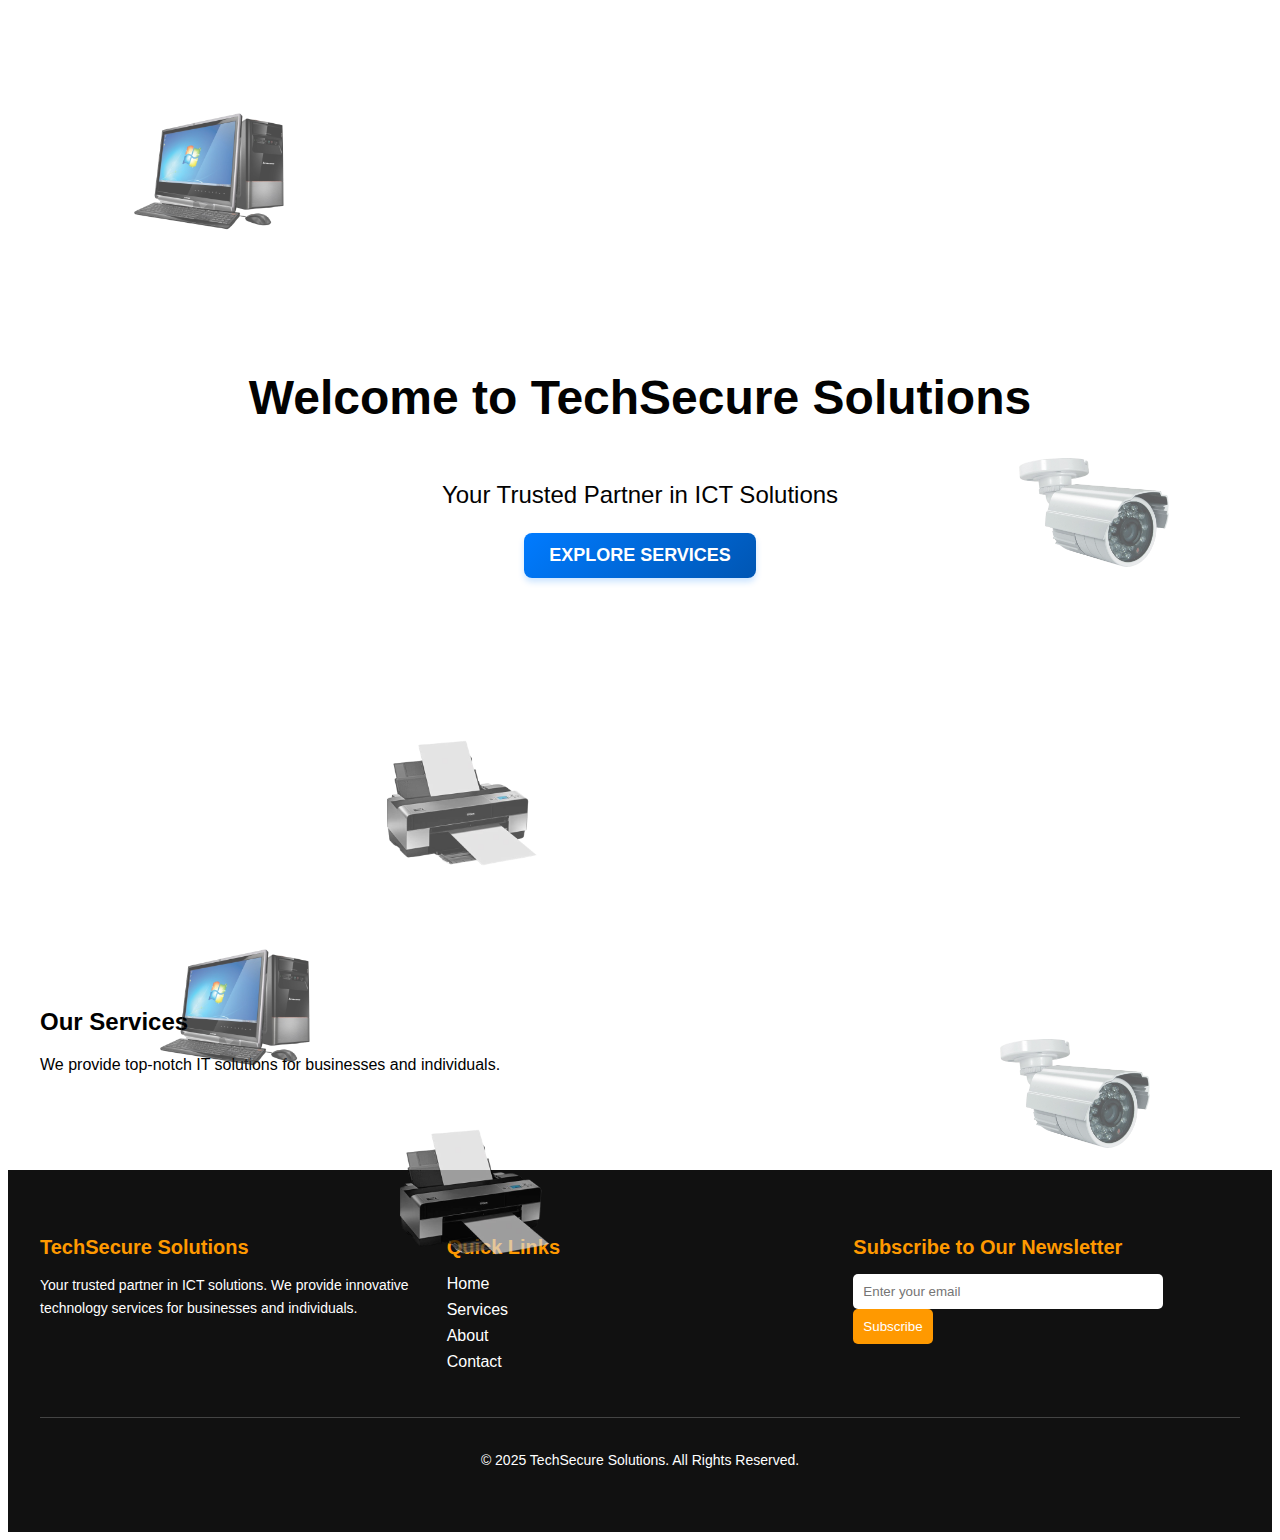
<file: index.html>
<head>
    <title>TechSecure Solutions</title>
    <link rel="stylesheet" href="css/style.css">
</head>
<body>
    <div class="hero">
        <h1>Welcome to TechSecure Solutions</h1>
        <p>Your Trusted Partner in ICT Solutions</p>
        <a href="services.html" class="explore-btn">Explore Services</a>
    
        <img src="imgs/img1.png" class="floating-img img1" alt="Tech 1">
        <img src="imgs/img2.png" class="floating-img img2" alt="Tech 2">
        <img src="imgs/img3.png" class="floating-img img3" alt="Tech 3">
    </div>
    
    <div class="container services" id="services">
        <div class="text-center">
            <h2 class="fw-bold">Our Services</h2>
            <p class="text-muted">We provide top-notch IT solutions for businesses and individuals.</p>
        </div>
        <div class="row mt-4">
        <img src="imgs/img1.png" class="floating-img img1" alt="Tech 1">
        <img src="imgs/img2.png" class="floating-img img2" alt="Tech 2">
        <img src="imgs/img3.png" class="floating-img img3" alt="Tech 3">
        </div>
    </div>

    <!-- Footer -->
    <footer class="footer">
        <div class="container">
            <div class="footer-content">
                <!-- Company Info -->
                <div class="footer-section about">
                    <h2>TechSecure Solutions</h2>
                    <p>Your trusted partner in ICT solutions. We provide innovative technology services for businesses and individuals.</p>
                    <div class="social-icons">
                        <a href="#"><i class="fab fa-facebook"></i></a>
                        <a href="#"><i class="fab fa-twitter"></i></a>
                        <a href="#"><i class="fab fa-linkedin"></i></a>
                        <a href="#"><i class="fab fa-instagram"></i></a>
                    </div>
                </div>
    
                <div class="footer-section links">
                    <h2>Quick Links</h2>
                    <ul>
                        <li><a href="#">Home</a></li>
                        <li><a href="services.html">Services</a></li>
                        <li><a href="https://victorportfolio1.vercel.app/">About</a></li>
                        <li><a href="Contact.html">Contact</a></li>
                    </ul>
                </div>
    
                <div class="footer-section newsletter">
                    <h2>Subscribe to Our Newsletter</h2>
                    <form action="#">
                        <input type="email" placeholder="Enter your email" required>
                        <button type="submit">Subscribe</button>
                    </form>
                </div>
            </div>
    
            <div class="footer-bottom">
                <p>&copy; 2025 TechSecure Solutions. All Rights Reserved.</p>
            </div>
        </div>
    </footer>
</body>
</file>
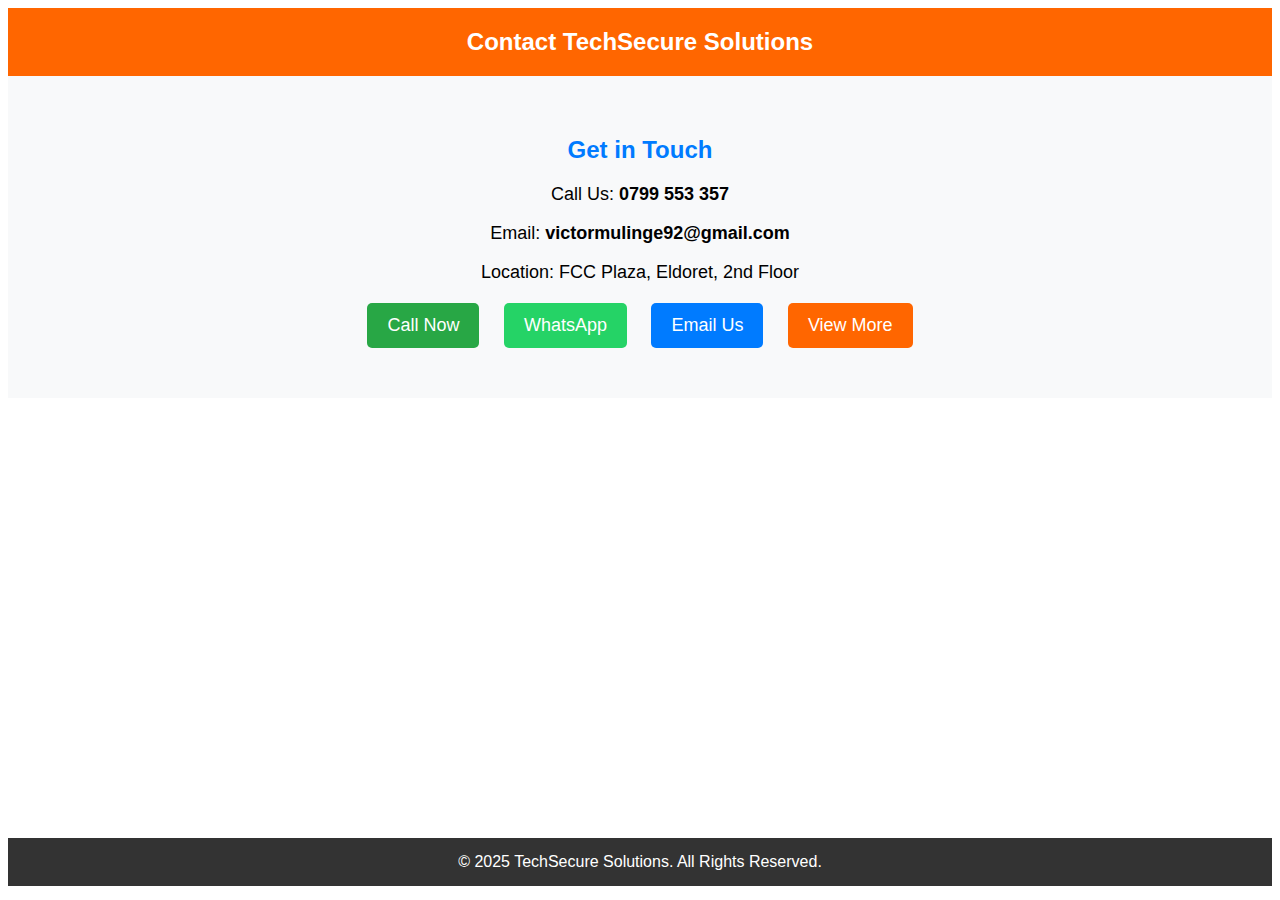
<file: Contact.html>
<!DOCTYPE html>
<html lang="en">
<head>
    <title>Contact Us - TechSecure Solutions</title>
    <style>
        body {
            font-family: Arial, sans-serif;
        }
        .contact-header {
            background-color: #ff6600;
            color: white;
            text-align: center;
            padding: 20px;
            font-size: 24px;
            font-weight: bold;
        }
        .contact-info {
            background: #f8f9fa;
            padding: 40px;
            text-align: center;
        }
        .contact-info h2 {
            color: #007bff;
        }
        .contact-info p {
            font-size: 18px;
            margin-bottom: 10px;
        }
        .contact-buttons a {
            margin: 10px;
            padding: 12px 20px;
            font-size: 18px;
            border-radius: 5px;
            text-decoration: none;
            display: inline-block;
        }
        .call-btn {
            background-color: #28a745;
            color: white;
        }
        .whatsapp-btn {
            background-color: #25D366;
            color: white;
        }
        .email-btn {
            background-color: #007bff;
            color: white;
        }
        .view-more-btn {
            background-color: #ff6600;
            color: white;
        }
        .map-container {
            width: 100%;
            height: 400px;
            margin-top: 20px;
        }
        .footer {
            background: #333;
            color: white;
            text-align: center;
            padding: 15px;
            margin-top: 20px;
        }
    </style>
</head>
<body>
    <div class="contact-header">
        Contact TechSecure Solutions
    </div>
    <div class="contact-info">
        <h2>Get in Touch</h2>
        <p><i class="fas fa-phone"></i> Call Us: <b>0799 553 357</b></p>
        <p><i class="fas fa-envelope"></i> Email: <b>victormulinge92@gmail.com</b></p>
        <p><i class="fas fa-map-marker-alt"></i> Location: FCC Plaza, Eldoret, 2nd Floor</p>
        
        <div class="contact-buttons">
            <a href="tel:+254799553357" class="call-btn"><i class="fas fa-phone"></i> Call Now</a>
            <a href="https://wa.me/254799553357" class="whatsapp-btn"><i class="fab fa-whatsapp"></i> WhatsApp</a>
            <a href="mailto:victormulinge92@gmail.com" class="email-btn"><i class="fas fa-envelope"></i> Email Us</a>
            <a href="https://victorportfolio1.vercel.app/" target="_blank" class="view-more-btn"><i class="fas fa-globe"></i> View More</a>
        </div>
    </div>
    <div class="map-container">
        <iframe 
            src="https://maps.app.goo.gl/AMNRuLeVz1QkiUbBA" 
            width="100%" 
            height="400" 
            style="border:0;" 
            allowfullscreen="" 
            loading="lazy">
        </iframe>
    </div>
    <div class="footer">
        &copy; 2025 TechSecure Solutions. All Rights Reserved.
    </div>
</body>
</html>
</file>
<file: css/style.css>
body {
            font-family: 'Poppins', sans-serif;
            background: url('https://th.bing.com/th/id/OIP.IVd6t2VR2JvQzi_nNpPGxwHaEo?w=245&h=180&c=7&r=0&o=5&dpr=1.8&pid=1.7') no-repeat center center/cover;
        
        }
        /* Hero Section */
        .hero {

            height: 100vh;
            color: rgb(2, 2, 2);
            text-align: center;
            display: flex;
            flex-direction: column;
            justify-content: center;
            align-items: center;
            position: relative;
        }

        .hero h1, .hero p {
            position: relative;
            
        }
        .hero h1 {
            font-size: 3rem;
            font-weight: bold;
        }
        .hero p {
            font-size: 1.5rem;
        }
        .btn-custom {
            padding: 12px 25px;
            font-size: 18px;
            margin-top: 20px;
        }

        /* Services Section */
        .services {
        position: relative;
        
        color:;
        padding: 80px 0;
    }



   

    /* Service Card Styles */
    .service-card {
        background: rgba(255, 255, 255, 0.15);
        backdrop-filter: blur(5px);
        padding: 30px;
        border-radius: 10px;
        box-shadow: 0 4px 8px rgba(0, 0, 0, 0.2);
        text-align: center;
        transition: 0.3s;
    }

    .service-card:hover {
        transform: translateY(-5px);
        background: rgba(255, 255, 255, 0.25);
    }

    .service-card i {
        font-size: 40px;
        color: #f8f9fa;
        margin-bottom: 15px;
    }

    .service-card h4 {
        font-size: 1.5rem;
        margin-bottom: 10px;
    }

    .service-card p {
        font-size: 1rem;
    }
        

       
        a.explore-btn {
        display: inline-block;
        padding: 12px 25px;
        font-size: 18px;
        font-weight: bold;
        text-transform: uppercase;
        text-decoration: none;
        color: #fff;
        background: linear-gradient(135deg, #007bff, #0056b3);
        border-radius: 8px;
        transition: all 0.3s ease-in-out;
        box-shadow: 0 4px 6px rgba(0, 123, 255, 0.2);
    }

a.explore-btn:hover {
    background: linear-gradient(135deg, #0056b3, #003f7f);
    transform: scale(1.05);
    box-shadow: 0 6px 10px rgba(0, 123, 255, 0.3);
}

.floating-img {
    position: absolute;
    width: 150px;
    opacity: 0.7;
    animation: float 6s infinite alternate ease-in-out;
}

.img1 { top: 10%; left: 10%; animation-delay: 0s; }
.img2 { top: 50%; left: 80%; animation-delay: 1s; }
.img3 { top: 80%; left: 30%; animation-delay: 2s; }

@keyframes float {
    0% { transform: translateY(0px); }
    100% { transform: translateY(-20px); }
}

   /* Footer Styling */
.footer {
    background: #111;
    color: white;
    padding: 50px 20px;
    font-family: Arial, sans-serif;
}

.container {
    max-width: 1200px;
    margin: auto;
}

.footer-content {
    display: flex;
    justify-content: space-between;
    flex-wrap: wrap;
    gap: 20px;
}

.footer-section {
    flex: 1;
    min-width: 250px;
}

.footer-section h2 {
    font-size: 20px;
    margin-bottom: 15px;
    color: #ff9900;
}

.footer-section p {
    font-size: 14px;
    line-height: 1.6;
}

.social-icons a {
    color: white;
    font-size: 18px;
    margin-right: 10px;
    transition: 0.3s;
}

.social-icons a:hover {
    color: #ff9900;
}

.links ul {
    list-style: none;
    padding: 0;
}

.links ul li {
    margin: 8px 0;
}

.links ul li a {
    color: white;
    text-decoration: none;
    transition: 0.3s;
}

.links ul li a:hover {
    color: #ff9900;
}

.newsletter input {
    width: 80%;
    padding: 10px;
    border: none;
    border-radius: 5px;
}

.newsletter button {
    padding: 10px;
    border: none;
    background: #ff9900;
    color: white;
    border-radius: 5px;
    cursor: pointer;
    transition: 0.3s;
}

.newsletter button:hover {
    background: #ff7700;
}

.footer-bottom {
    text-align: center;
    margin-top: 30px;
    border-top: 1px solid #444;
    padding-top: 20px;
    font-size: 14px;
}
</file>
